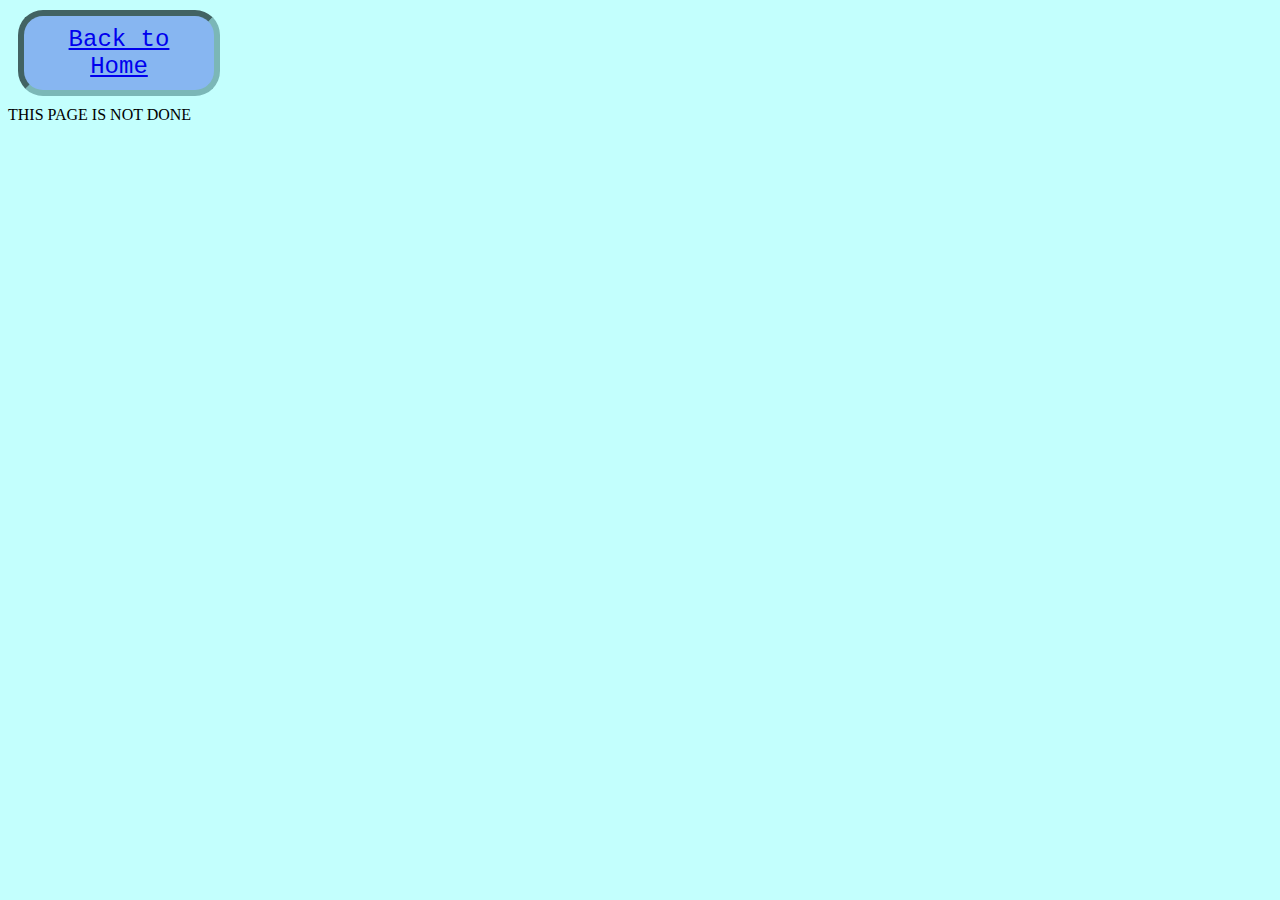
<file: anorexia.html>
<!DOCTYPE html>
<html lang="en">

<head>
    <link rel="stylesheet" href="style.css">
    <meta charset="UTF-8">
    <meta name="viewport" content="width=device-width, initial-scale=1.0">
    <title>Anorexia</title>
</head>

<body class="anorexiabody">
    <div class="homebutton">
        <a href="index.html"> Back to Home </a>
    </div>
    <div class="AnorexiaParagraph".>
   THIS PAGE IS NOT DONE
    </div>
</body>

</html>
</file>
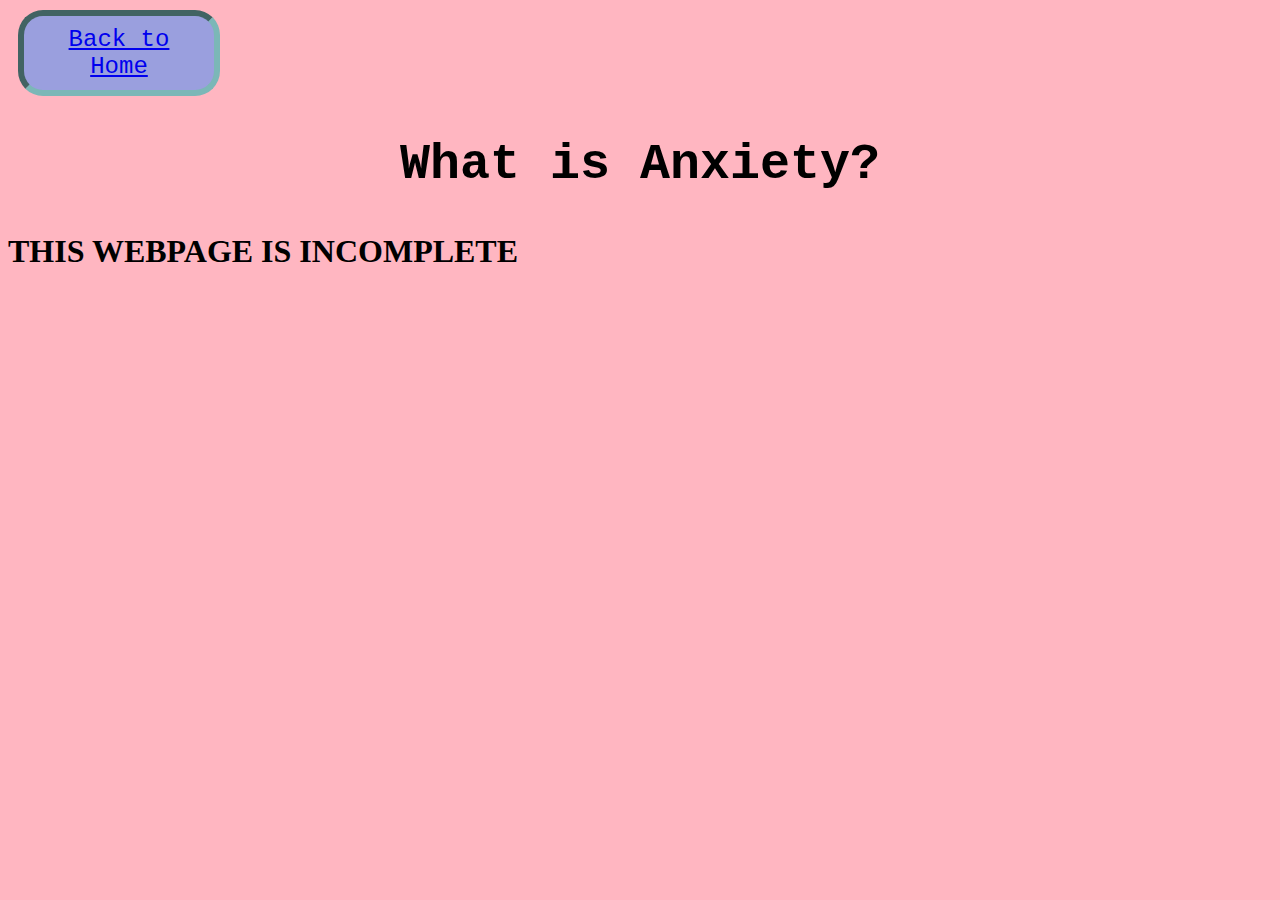
<file: anxiety.html>
<!DOCTYPE html>
<html lang="en">

<head>
    <link rel="stylesheet" href="style.css">
    <meta charset="UTF-8">
    <meta name="viewport" content="width=device-width, initial-scale=1.0">
    <title>Anxiety</title>
</head>

<body class="anxietybody">
    <div class="homebutton">
        <a href="index.html"> Back to Home </a>
    </div>
    <div class="anxietyparagraph">
    <h1 class="anxietyh1"> What is Anxiety? </h1>
    <!-- ADD TEXT -->
     <h1> THIS WEBPAGE IS INCOMPLETE</h1>
    </div>
</body>

</html>
</file>
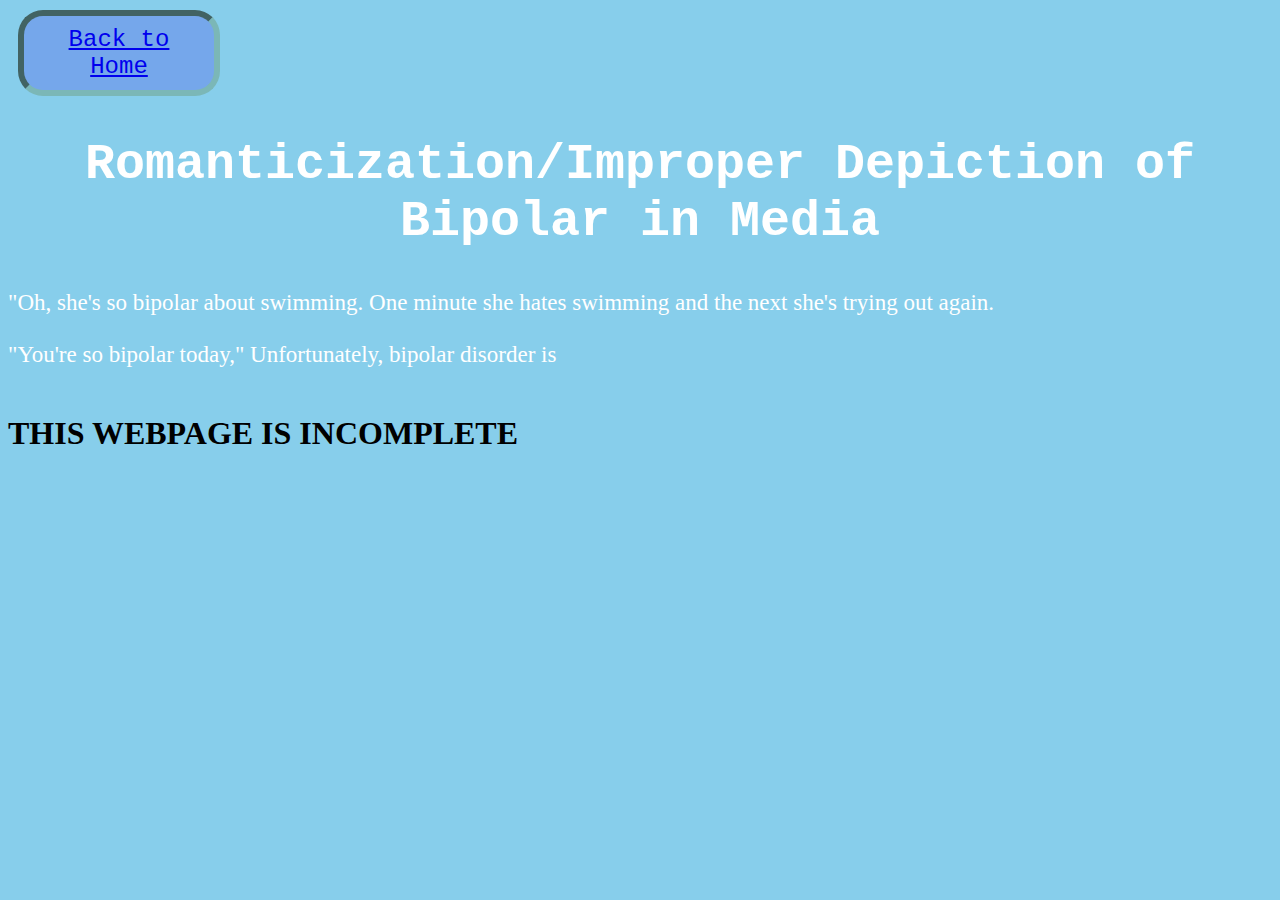
<file: bipolar.html>
<!DOCTYPE html>
<html lang="en">

<head>
    <link rel="stylesheet" href="style.css">
    <meta charset="UTF-8">
    <meta name="viewport" content="width=device-width, initial-scale=1.0">
    <title>Bipolar</title>
</head>

<body class="Bipolarbody"> 
    <div class="homebutton">
        <a href="index.html"> Back to Home </a>
    </div>
    <!-- ADD TEXT -->
    <div class="BipolarParagraph">
    <h1 class="OCDh1">Romanticization/Improper Depiction of Bipolar in Media </h1>
    <bq>"Oh, she's so bipolar about swimming. One minute she hates swimming and the next she's trying out again. </bq> <br> <br> 
    <bq>"You're so bipolar today,"</bq>

    Unfortunately, bipolar disorder is <br><br>
    </div> 
    <h1>THIS WEBPAGE IS INCOMPLETE</h1>
</body> 

</html>
</file>
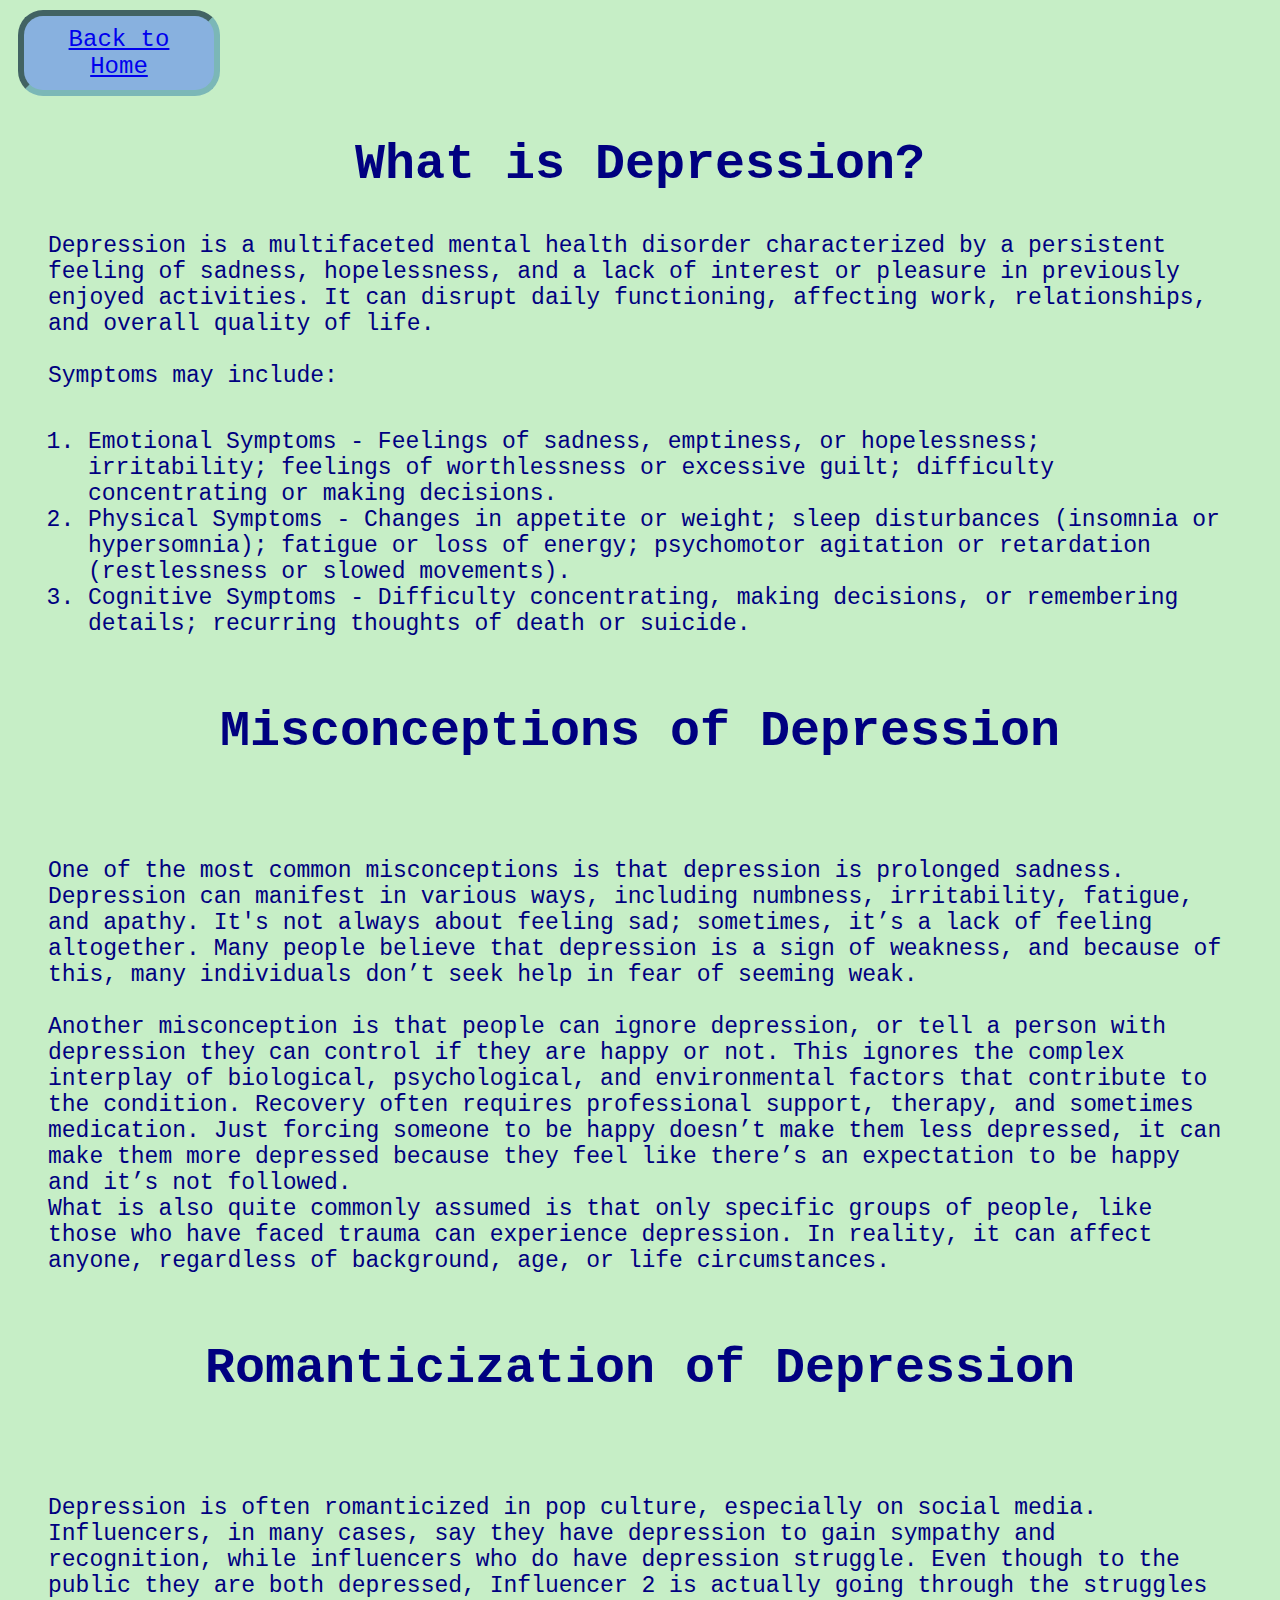
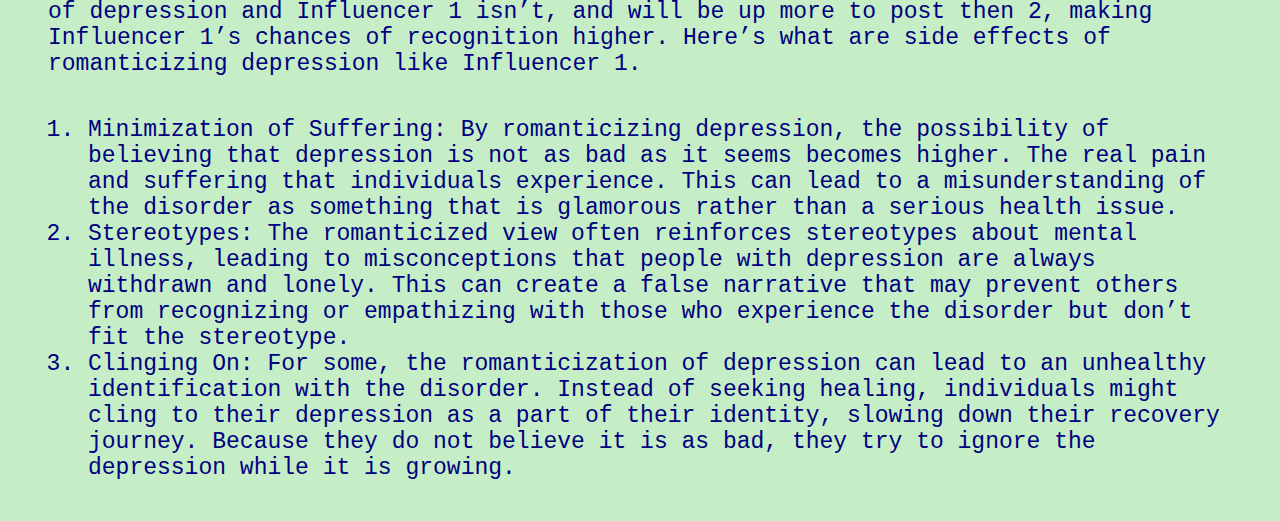
<file: depression.html>
<!DOCTYPE html>
<html lang="en">

<head>
    <link rel="stylesheet" href="style.css">
    <meta charset="UTF-8">
    <meta name="viewport" content="width=device-width, initial-scale=1.0">
    <title>Depression</title>
</head>

<body class="DepressionBody">
    <div class="homebutton">
        <a href="index.html"> Back to Home </a>
    </div>

   <h1 class="Depressionh1">What is Depression?</h1>

    <p class="depressiontext">
        <!-- basic description of depression -->
        Depression is a multifaceted mental health disorder characterized by a persistent feeling of sadness,
        hopelessness,
        and a lack of interest or pleasure in previously enjoyed activities. It can disrupt daily functioning, affecting
        work,
        relationships, and overall quality of life. <br><br> Symptoms may include:<br>
    </p>
    <ol class="depressiontext">
        <!-- symptoms -->
        <li> Emotional Symptoms - Feelings of sadness, emptiness, or hopelessness; irritability; feelings of
            worthlessness or excessive guilt; difficulty concentrating or making decisions.<br></li>
        <li> Physical Symptoms - Changes in appetite or weight; sleep disturbances (insomnia or hypersomnia); fatigue or
            loss of energy; psychomotor agitation or retardation (restlessness or slowed movements).<br></li>
        <li>Cognitive Symptoms - Difficulty concentrating, making decisions, or remembering details; recurring thoughts
            of death or suicide.<br><br></li>
    </ol>
    <h1 class="Depressionh1">Misconceptions of Depression</h1><br>

    <!-- misconceptions:  -->
    <p class="depressiontext">One of the most common misconceptions is that depression is prolonged sadness. Depression
        can manifest in various ways, including numbness, irritability, fatigue, and apathy. It's not always about
        feeling sad; sometimes,
        it’s a lack of feeling altogether. Many people believe that depression is a sign of weakness, and because of
        this, many individuals don’t seek help in fear of seeming weak.<br><br>

        Another misconception is that people can ignore depression, or tell a person with depression they can control if
        they are happy or not.
        This ignores the complex interplay of biological, psychological, and environmental factors that contribute to
        the condition. Recovery often requires professional support, therapy, and sometimes medication.
        Just forcing someone to be happy doesn’t make them less depressed, it can make them more depressed because they
        feel like there’s an expectation to be happy and it’s not followed.<br>

        What is also quite commonly assumed is that only specific groups of people, like those who have faced trauma can
        experience depression.
        In reality, it can affect anyone, regardless of background, age, or life circumstances.<br><br>
    </p>
    <h1 class="Depressionh1">Romanticization of Depression</h1><br>
    <!-- romanticization -->
    <p class="depressiontext">Depression is often romanticized in pop culture, especially on social media. Influencers,
        in many cases, say they have depression to gain sympathy and recognition, while influencers who do have
        depression struggle.
        Even though to the public they are both depressed, Influencer 2 is actually going through the struggles of
        depression and Influencer 1 isn’t, and will be up more to post then 2, making Influencer 1’s chances of
        recognition higher.
        Here’s what are side effects of romanticizing depression like Influencer 1.<br>
    </p>

    <ol class="depressiontext">
        <li> Minimization of Suffering: By romanticizing depression, the possibility of believing that depression is not
            as bad as it seems becomes higher. The real pain and suffering that individuals experience. This can lead to
            a misunderstanding of the disorder as something that is glamorous rather than a serious health issue. </li>
        

        <li> Stereotypes: The romanticized view often reinforces stereotypes about mental illness, leading to
            misconceptions that people with depression are always withdrawn and lonely. This can create a false
            narrative that may prevent others from recognizing or empathizing with those who experience the disorder but
            don’t fit the stereotype.</li>

        <li> Clinging On: For some, the romanticization of depression can lead to an unhealthy identification with the
            disorder. Instead of seeking healing, individuals might cling to their depression as a part of their
            identity, slowing down their recovery journey. Because they do not believe it is as bad, they try to ignore
            the depression while it is growing.</li> 

    </ol>


    
</body>

</html>
</file>
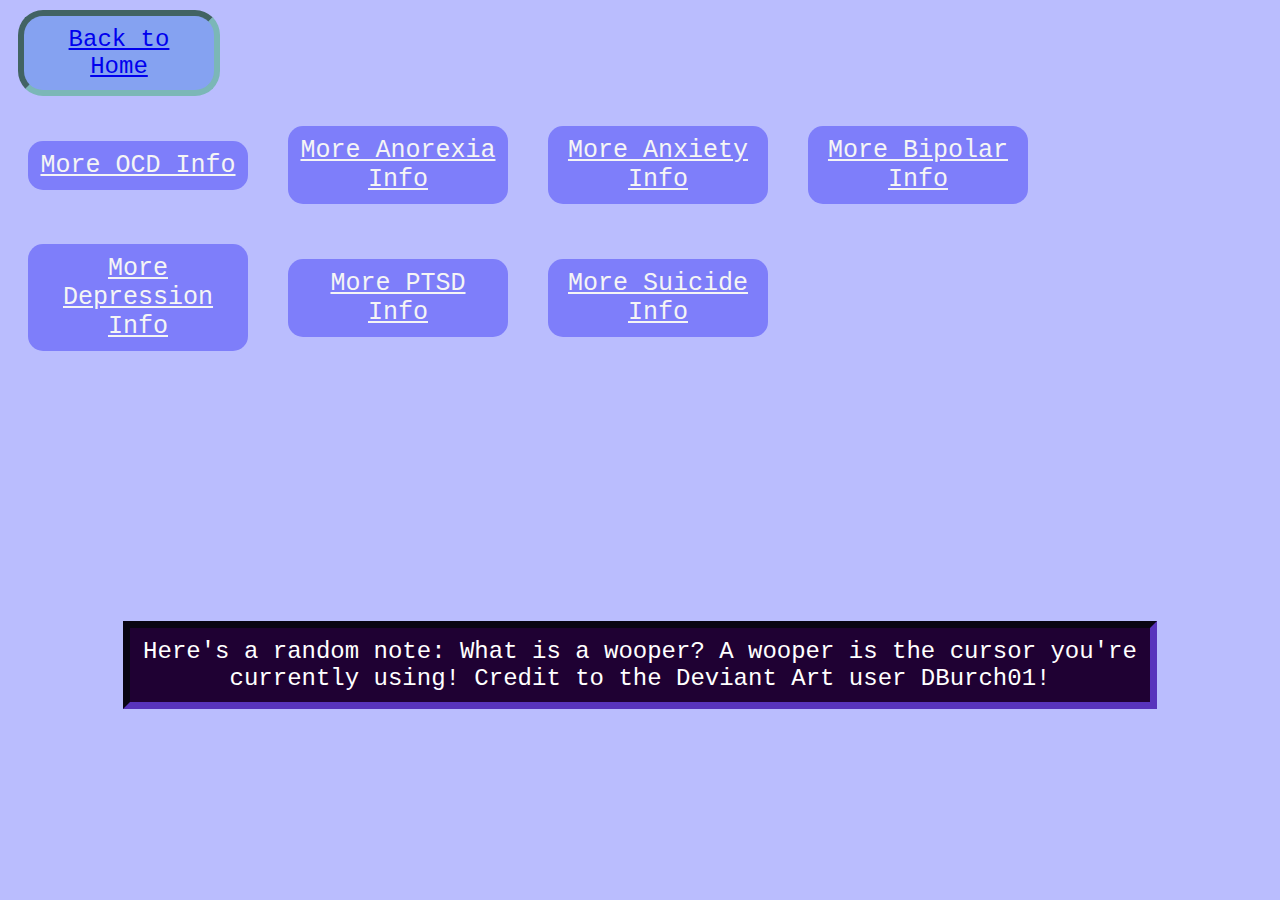
<file: moreinfo.html>
<!DOCTYPE html>
<html lang="en">

<head>
    <link rel="stylesheet" href="style.css">
    <meta charset="UTF-8">
    <meta name="viewport" content="width=device-width, initial-scale=1.0">
    <title>More Info</title>
</head>

<body class="moreinfobody">
    <!-- Link back to home -->
    <div class="homebutton"><a href="index.html"> Back to Home </a>
    </div>
    <div class="moreinfolinks">
        <!-- All links that lead to external sources for more info -->

        <a class="OCDinfo" href="https://tinyurl.com/dslkfj"> More OCD Info </a>
        <a class="anorexiaInfo"
            href="https://www.mayoclinic.org/diseases-conditions/anorexia-nervosa/symptoms-causes/syc-20353591"> More
            Anorexia Info </a>
        <a class="anxietyInfo" href="https://medlineplus.gov/anxiety.html"> More Anxiety Info</a>
        <a class="bipolarInfo" href="https://www.nimh.nih.gov/health/topics/bipolar-disorder"> More Bipolar Info</a>
        <a class="depressionInfo" href="https://www.nimh.nih.gov/health/topics/depression"> More Depression Info</a>
        <a class="PTSDinfo" href="https://www.nimh.nih.gov/health/topics/post-traumatic-stress-disorder-ptsd"> More PTSD
            Info </a>
        <a class="suicideInfo" href="https://www.nimh.nih.gov/health/topics/suicide-prevention"> More Suicide Info</a>
    </div>
    
<div class="woopernotesdiv">
<p class="woopernotes"> 
    Here's a random note: What is a wooper? A wooper is the cursor you're currently using! Credit to the Deviant Art user DBurch01! 
</p>
</div>
    

</body>

</html>
</file>
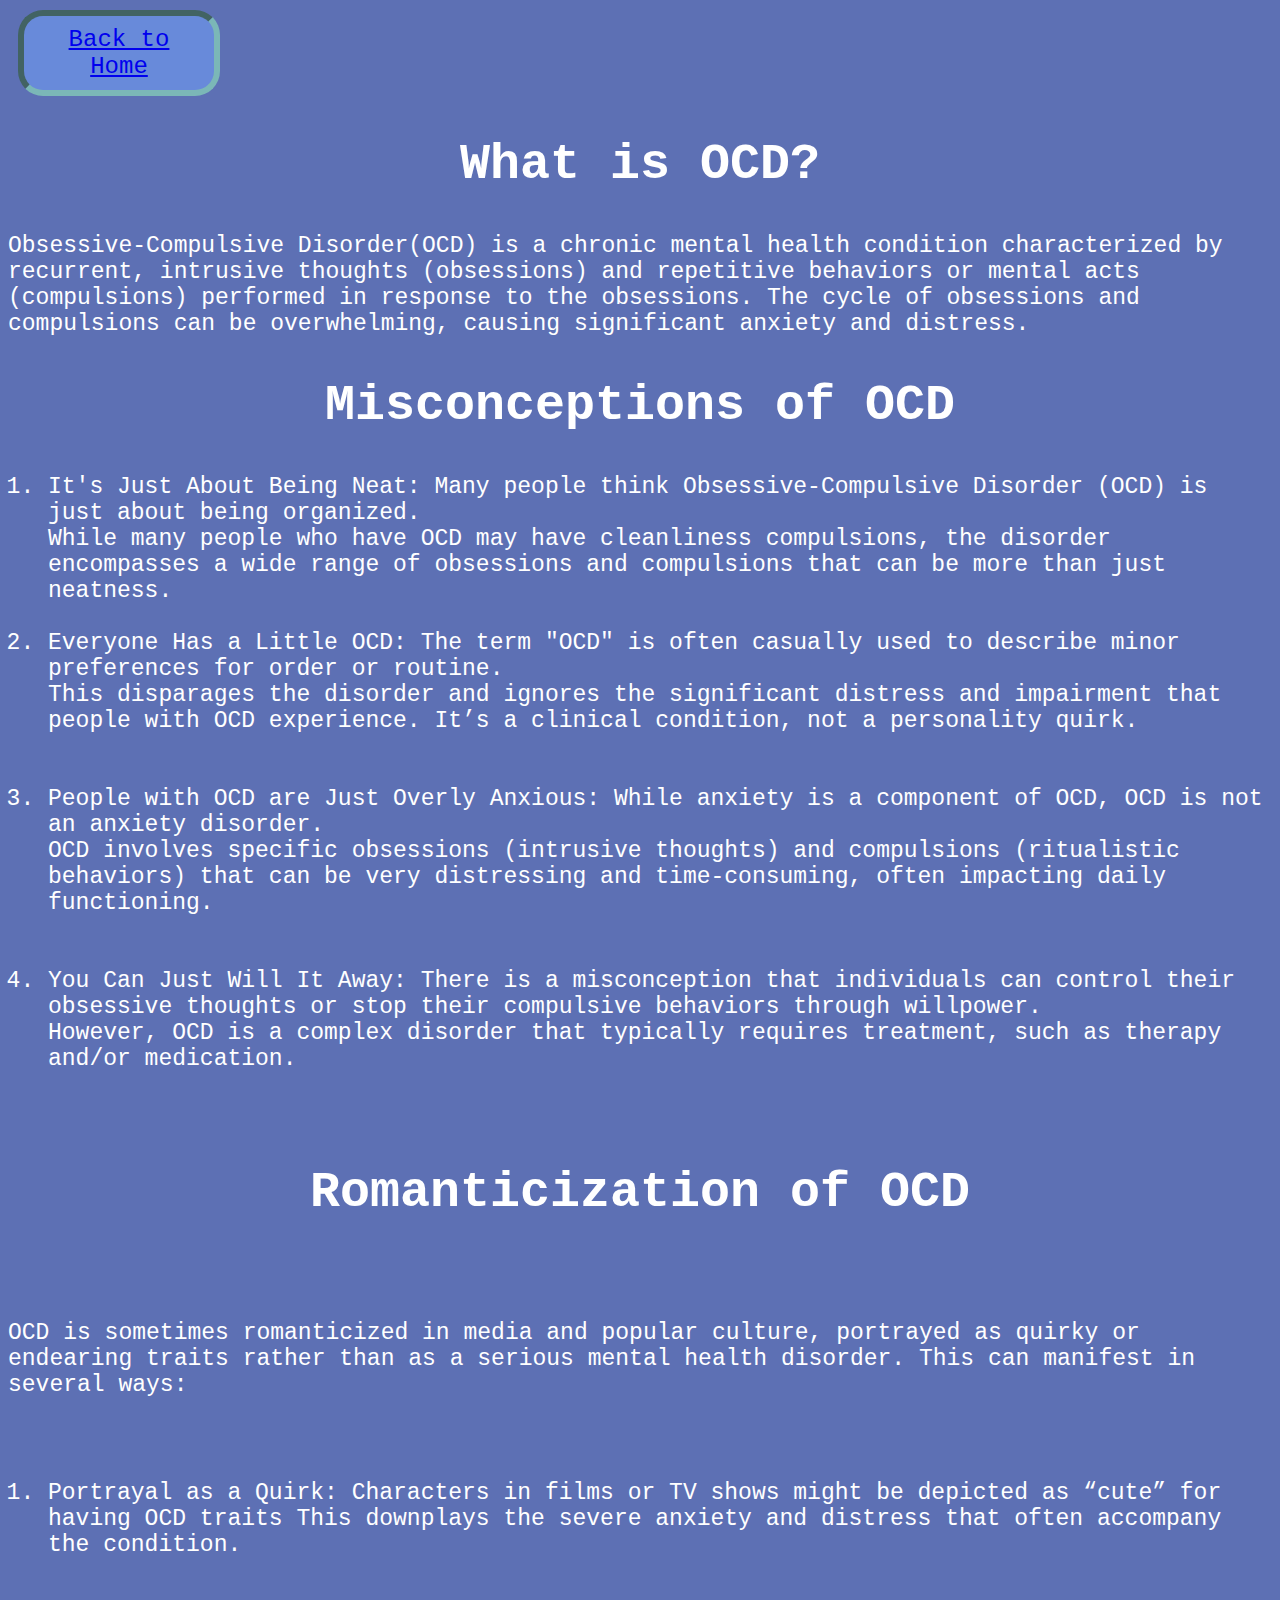
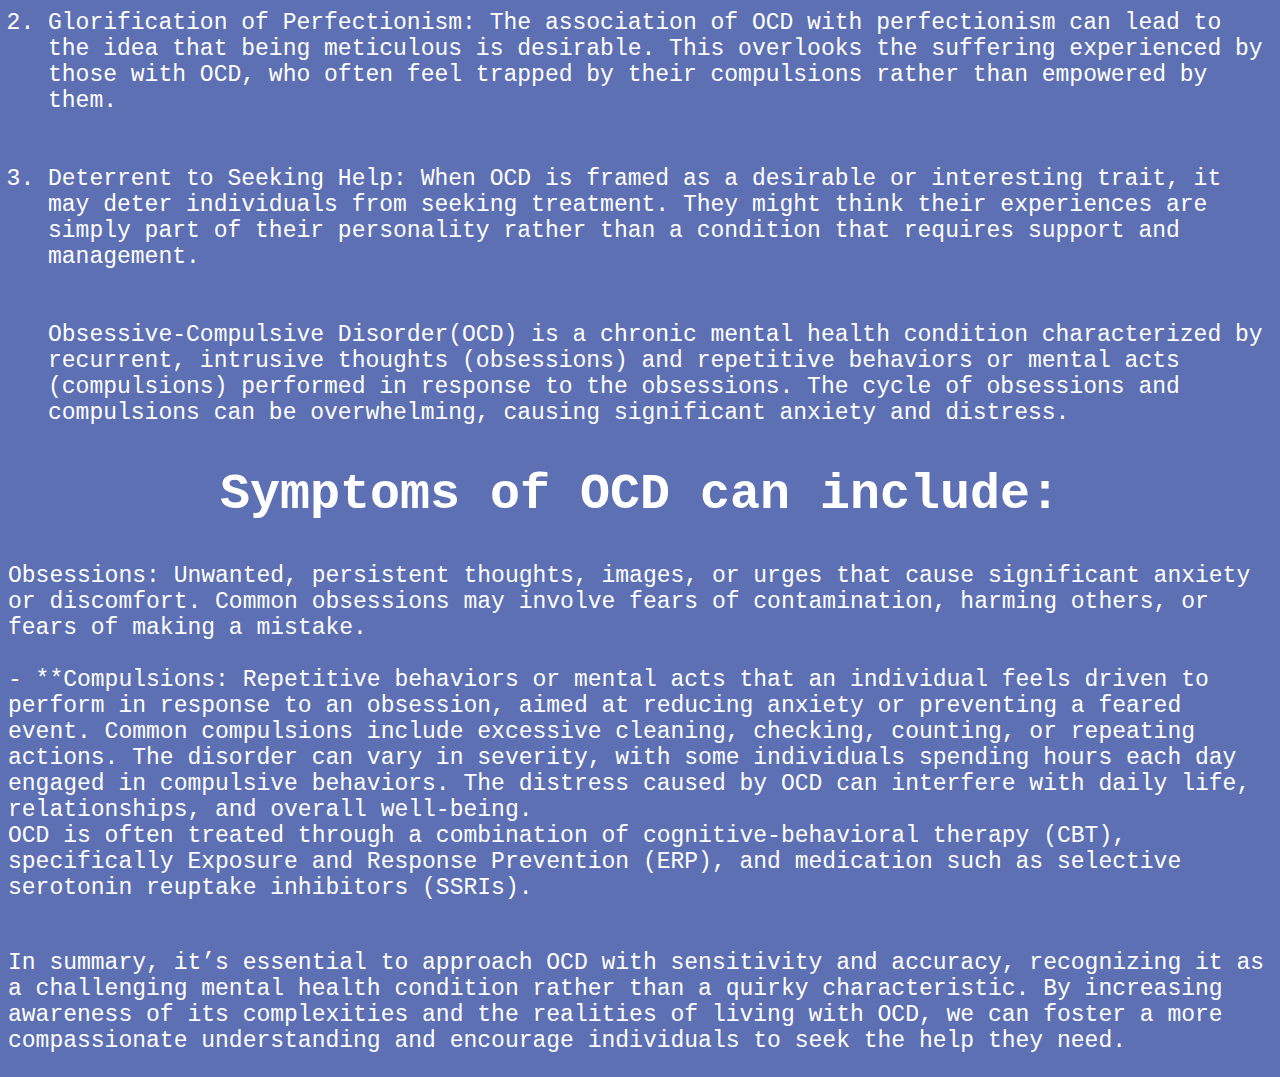
<file: OCD.html>
<!DOCTYPE html>
<html lang="en">

<head>
  <link rel="stylesheet" href="style.css">
  <meta charset="UTF-8">
  <meta name="viewport" content="width=device-width, initial-scale=1.0">
  <title>OCD</title>
</head>

<body class="OCDbody">
  <div class="homebutton">
    <a href="index.html"> Back to Home </a>
  </div>

  <h1 class="OCDh1"> What is OCD?</h1>
  <!-- Text about OCD romanticization -->
  <div class="OCDparagraph">

    <p>Obsessive-Compulsive Disorder(OCD) is a chronic mental health condition characterized by recurrent, intrusive
      thoughts (obsessions) and repetitive behaviors or mental acts (compulsions) performed in response to the
      obsessions. The cycle of obsessions and compulsions can be overwhelming, causing significant anxiety and distress.
    </p>


    <h1 class="OCDh1">Misconceptions of OCD</h1>
    <ol>

      <li> It's Just About Being Neat: Many people think Obsessive-Compulsive Disorder (OCD) is just about being
        organized. <br>
        While many people who have OCD may have cleanliness compulsions, the disorder encompasses a wide range of
        obsessions and compulsions that can be more than just neatness.<br> <br> </li>

      <li> Everyone Has a Little OCD: The term "OCD" is often casually used to describe minor preferences for order or
        routine. <br>
        This disparages the disorder and ignores the significant distress and impairment that people with OCD
        experience. It’s a clinical condition, not a personality quirk.</li><br> <br>

      <li>People with OCD are Just Overly Anxious: While anxiety is a component of OCD, OCD is not an anxiety
        disorder.<br>
        OCD involves specific obsessions (intrusive thoughts) and compulsions (ritualistic behaviors) that can be very
        distressing and time-consuming, often impacting daily functioning.</li> <br> <br>

      <li> You Can Just Will It Away: There is a misconception that individuals can control their obsessive thoughts or
      stop their compulsive behaviors through willpower. <br>
      However, OCD is a complex disorder that typically requires treatment, such as therapy and/or medication. </li>
      <br><br>
    </ol>

    <h1 class="OCDh1">Romanticization of OCD</h1> <br> <br>

    <p>OCD is sometimes romanticized in media and popular culture, portrayed as quirky or endearing traits rather than
      as a serious mental health disorder. This can manifest in several ways:</p> <br> <br>

    <ol>
      <li> Portrayal as a Quirk: Characters in films or TV shows might be depicted as “cute” for having OCD traits This
        downplays the severe anxiety and distress that often accompany the condition.</li> <br> <br>

      <li>Glorification of Perfectionism: The association of OCD with perfectionism can lead to the idea that being
        meticulous is desirable. This overlooks the suffering experienced by those with OCD, who often feel trapped by
        their compulsions rather than empowered by them. </li> <br> <br>

      <li> Deterrent to Seeking Help: When OCD is framed as a desirable or interesting trait, it may deter individuals
        from seeking treatment. They might think their experiences are simply part of their personality rather than a
        condition that requires support and management.</li> <br> <br>
      Obsessive-Compulsive Disorder(OCD) is a chronic mental health condition characterized by recurrent, intrusive
      thoughts (obsessions) and repetitive behaviors or mental acts (compulsions) performed in response to the
      obsessions. The cycle of obsessions and compulsions can be overwhelming, causing significant anxiety and distress.
    </ol>

    <h1 class="OCDh1">Symptoms of OCD can include:</h1>

    <p> Obsessions: Unwanted, persistent thoughts, images, or urges that cause significant anxiety
      or discomfort. Common obsessions may involve fears of contamination, harming others, or fears of making a
      mistake.<br> <br>

      - **Compulsions: Repetitive behaviors or mental acts that an individual feels driven to perform in response to an
      obsession, aimed at reducing anxiety or preventing a feared event. Common compulsions include excessive cleaning,
      checking, counting, or repeating actions.

      The disorder can vary in severity, with some individuals spending hours each day engaged in compulsive behaviors.
      The distress caused by OCD can interfere with daily life, relationships, and overall well-being. <br>

      OCD is often treated through a combination of cognitive-behavioral therapy (CBT), specifically Exposure and
      Response Prevention (ERP), and medication such as selective serotonin reuptake inhibitors (SSRIs).<br> <br>
    </p>
    
    <p>In summary, it’s essential to approach OCD with sensitivity and accuracy, recognizing it
      as
      a challenging mental health condition rather than a quirky characteristic. By increasing awareness of its
      complexities and the realities of living with OCD, we can foster a more compassionate understanding and
      encourage
      individuals to seek the help they need. </p>

  </div>



</body>

</html>
</file>
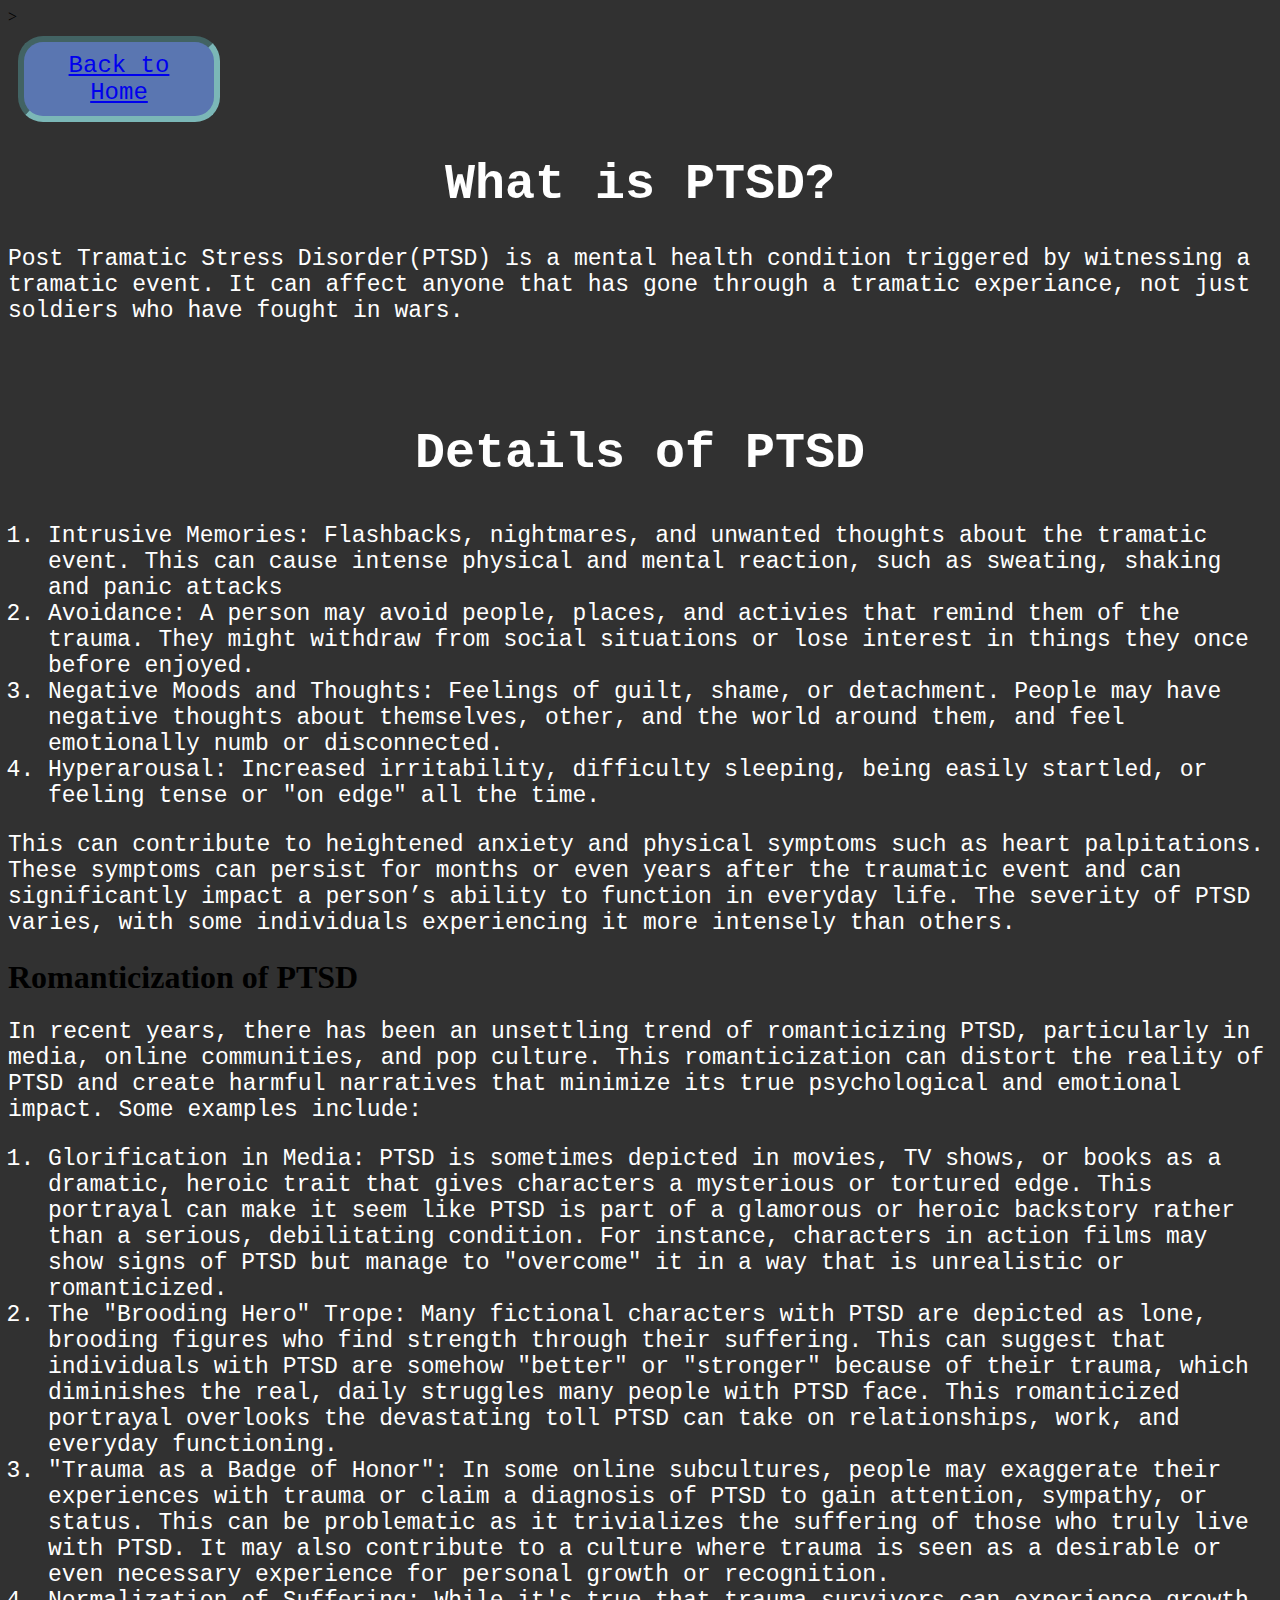
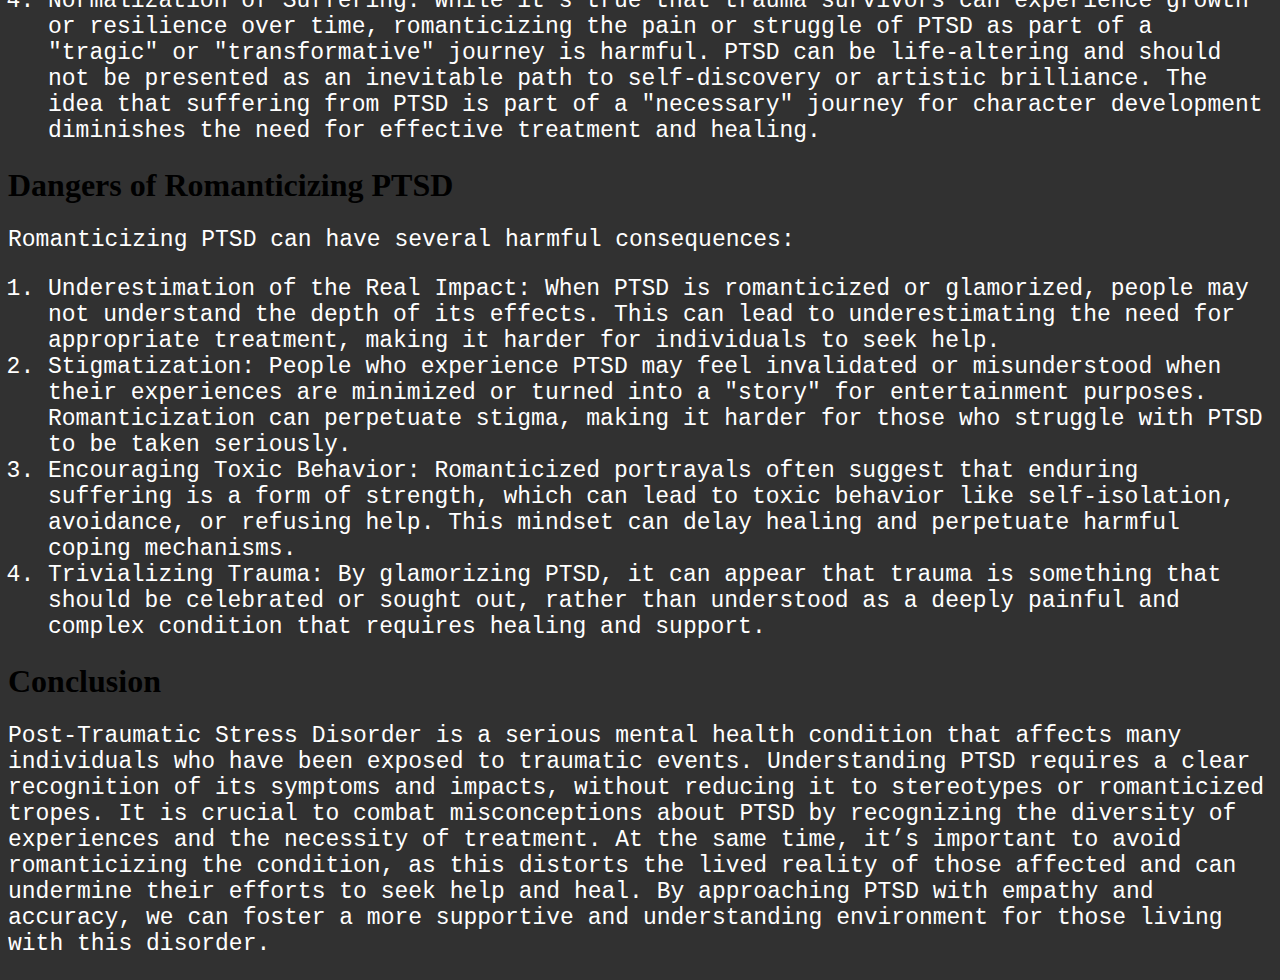
<file: PTSD.html>
<!DOCTYPE html>
<html lang="en">

<head>
    <link rel="stylesheet" href="style.css">
    <meta charset="UTF-8">
    <meta name="viewport" content="width=device-width, initial-scale=1.0">
    <title>PTSD</title>
</head>>

<body>

    <!-- Link back to home -->
    <div class="homebutton">
        <a href="index.html"> Back to Home </a>
    </div>
    <h1 class="PTSDh1">What is PTSD?</h1>
    <div class="PTSDparagraphs">
        <p> Post Tramatic Stress Disorder(PTSD) is a mental health condition triggered by witnessing a tramatic event.
            It
            can affect anyone that has gone through a tramatic experiance, not just soldiers who have fought in wars.
        </p>
        <br><br>
        <h2> Details of PTSD</h2>
        <ol>
            <li>Intrusive Memories: Flashbacks, nightmares, and unwanted thoughts about the tramatic event. This can cause
                intense physical and mental reaction, such as sweating, shaking and panic attacks</li>
            
            <li>Avoidance: A person may avoid people, places, and activies that remind them of the trauma. They might
                withdraw from social situations or lose interest in things they once before enjoyed.</li>
            <li>Negative Moods and Thoughts: Feelings of guilt, shame, or detachment. 
                    People may have negative thoughts about themselves, other, and the world around them, and feel emotionally numb or disconnected.</li>
            <li>Hyperarousal: Increased irritability, difficulty sleeping, being easily startled, or feeling tense or "on edge" all the time.</li>
         </ol>
         <p>This can contribute to heightened anxiety and physical symptoms such as heart palpitations.
                     These symptoms can persist for months or even years after the traumatic event and can significantly impact a person’s ability to function in everyday life.
                     The severity of PTSD varies, with some individuals experiencing it more intensely than others. </p>
            <h1>Romanticization of PTSD</h1>
            <p>In recent years, there has been an unsettling trend of romanticizing PTSD, particularly in media, online communities, and pop culture. This romanticization can distort the reality of PTSD and create harmful narratives that minimize its true psychological and emotional impact. Some examples include:</p>
            <ol>
                <li>Glorification in Media: PTSD is sometimes depicted in movies, TV shows, or books as a dramatic, heroic trait that gives characters a mysterious or tortured edge. This portrayal can make it seem like PTSD is part of a glamorous or heroic backstory rather than a serious, debilitating condition. For instance, characters in action films may show signs of PTSD but manage to "overcome" it in a way that is unrealistic or romanticized.</li>
                <li>The "Brooding Hero" Trope: Many fictional characters with PTSD are depicted as lone, brooding figures who find strength through their suffering. This can suggest that individuals with PTSD are somehow "better" or "stronger" because of their trauma, which diminishes the real, daily struggles many people with PTSD face. This romanticized portrayal overlooks the devastating toll PTSD can take on relationships, work, and everyday functioning.</li>
                <li>"Trauma as a Badge of Honor": In some online subcultures, people may exaggerate their experiences with trauma or claim a diagnosis of PTSD to gain attention, sympathy, or status. This can be problematic as it trivializes the suffering of those who truly live with PTSD. It may also contribute to a culture where trauma is seen as a desirable or even necessary experience for personal growth or recognition.</li>
                <li>Normalization of Suffering: While it's true that trauma survivors can experience growth or resilience over time, romanticizing the pain or struggle of PTSD as part of a "tragic" or "transformative" journey is harmful. PTSD can be life-altering and should not be presented as an inevitable path to self-discovery or artistic brilliance. The idea that suffering from PTSD is part of a "necessary" journey for character development diminishes the need for effective treatment and healing.</li>
            </ol>
            <h1> Dangers of Romanticizing PTSD</h1>
            <p>Romanticizing PTSD can have several harmful consequences:</p>
            <ol>
                <li>Underestimation of the Real Impact: When PTSD is romanticized or glamorized, people may not understand the depth of its effects. This can lead to underestimating the need for appropriate treatment, making it harder for individuals to seek help.</li>
                <li>Stigmatization: People who experience PTSD may feel invalidated or misunderstood when their experiences are minimized or turned into a "story" for entertainment purposes. Romanticization can perpetuate stigma, making it harder for those who struggle with PTSD to be taken seriously.</li>    
                <li>Encouraging Toxic Behavior: Romanticized portrayals often suggest that enduring suffering is a form of strength, which can lead to toxic behavior like self-isolation, avoidance, or refusing help. This mindset can delay healing and perpetuate harmful coping mechanisms.</li>
                <li>Trivializing Trauma: By glamorizing PTSD, it can appear that trauma is something that should be celebrated or sought out, rather than understood as a deeply painful and complex condition that requires healing and support.</li> 
            </ol>
            <h1>Conclusion</h1>
            <p>Post-Traumatic Stress Disorder is a serious mental health condition that affects many individuals who have been exposed to traumatic events. Understanding PTSD requires a clear recognition of its symptoms and impacts, without reducing it to stereotypes or romanticized tropes. It is crucial to combat misconceptions about PTSD by recognizing the diversity of experiences and the necessity of treatment. At the same time, it’s important to avoid romanticizing the condition, as this distorts the lived reality of those affected and can undermine their efforts to seek help and heal. By approaching PTSD with empathy and accuracy, we can foster a more supportive and understanding environment for those living with this disorder.</p>


            



                     

              
                


    </div>
</body>

</html>
</file>
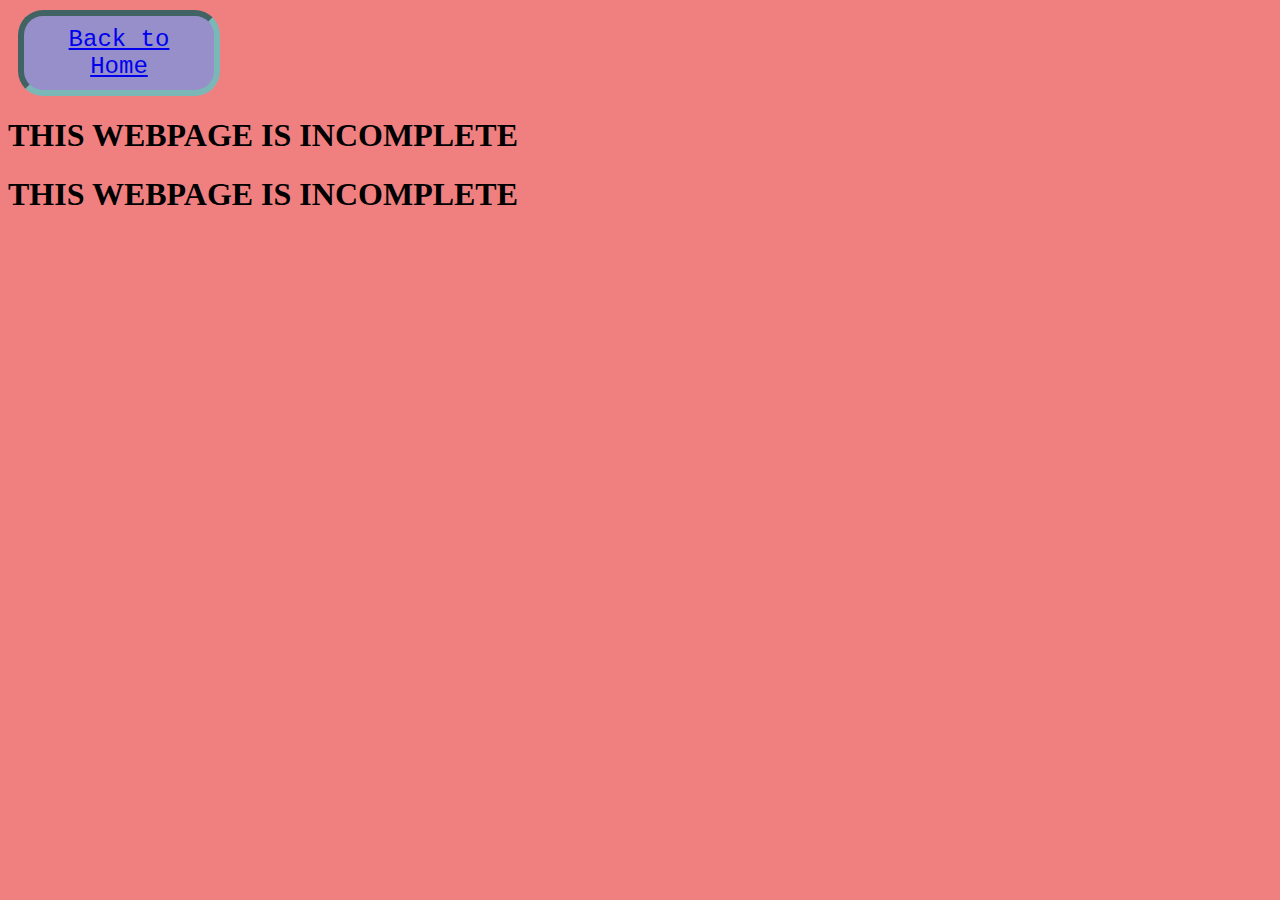
<file: suicide.html>
<!DOCTYPE html>
<html lang="en">

<head>
    <link rel="stylesheet" href="style.css">
    <meta charset="UTF-8">
    <meta name="viewport" content="width=device-width, initial-scale=1.0">
    <title>Suicide</title>
</head>

<body class="suicidebody">
    <div class="homebutton">
        <a href="index.html"> Back to Home </a>
    </div>
    <h1> THIS WEBPAGE IS INCOMPLETE</h1>
    <!-- ADD TEXT -->
     <h1>THIS WEBPAGE IS INCOMPLETE</h1>
</body>

</html>
</file>
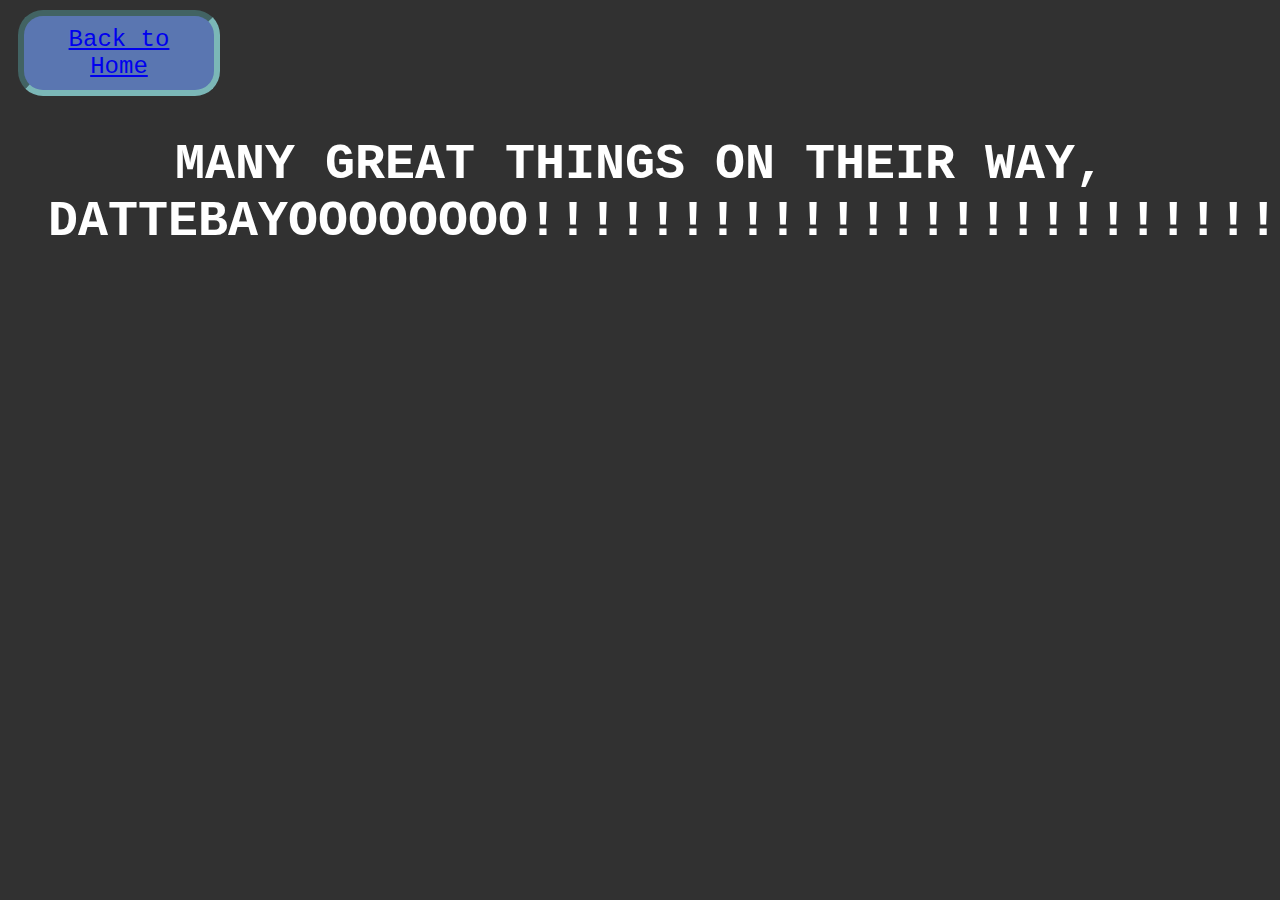
<file: wooper.html>
<!DOCTYPE html>
<html lang="en">
<head>
    <meta charset="UTF-8">
    <link rel="stylesheet" href="style.css">
    <meta name="viewport" content="width=device-width, initial-scale=1.0">
    <title>Wooper</title>
</head>
<body>
    <div class="homebutton"><a href="index.html"> Back to Home </a>
    </div>
    <h1 class="OCDh1"> MANY GREAT THINGS ON THEIR WAY, DATTEBAYOOOOOOOO!!!!!!!!!!!!!!!!!!!!!!!!!!!!!!!!!!!!</h1>
    
</body>
</html>
</file>
<file: style.css>
/* Wooper cursor styling */
html,
.navbar a,
.moreinfolinks a,
.homebutton a {
    cursor: url("wooper-cursor.png"), auto;
}

/* main background page styling */
body {
    background-color: rgb(49, 49, 49);
}

.navbar {
    display: flex;
    justify-content: center;
    flex-wrap: wrap;
    align-content: flex-end;

}

.wooperanime > img {
    transition: all 0.1s;
    opacity: 0;
    width: 55px
}

.wooperanime:hover > img {
    transform: none;
    opacity: 1;
}

.intro {
    color: rgb(6, 64, 80);
    background-color: rgb(156, 195, 255);
    margin: 20px;
    font-family: 'Courier New', Courier, monospace;
    font-size: 20px;
    border-radius: 25px;
    border-width: 7px;
    border-color: black;
    border-style: inset;
    padding: 10px;
}

.maintitle {
    padding: 10px;
    font-family: 'Courier New', Courier, monospace;
    background-color: rgb(123, 183, 183);
    color: rgb(22, 99, 120);
    font-size: 60px;
    border-style: inset;
    border-color: cadetblue;
    border-width: 5px;
    border-radius: 25px;
    text-align: center;
    text-shadow: 3px 3px 3px rgba(12, 119, 122, 0.801);
}

.homebutton {
    /* display: block; */
    background-color: rgba(109, 149, 235, 0.692);
    border-color: rgb(123, 183, 183);
    border-width: 6px;
    border-radius: 25px;
    text-align: center;
    font-size: 30px;
    width: 170px;
    padding: 10px;
    font-size: 24px;
    color: whitesmoke;
    font-family: 'Courier New', Courier, monospace;
    border-style: inset;
    margin: 10px;
}

/* Header for OCD and some other pages */
.OCDh1 {
    text-align: center;
    font-size: 50px;
    color: white;
    font-family: 'Courier New', Courier, monospace;
    margin: 40px;

}

.depressiontext {
    font-size: 12px;
    font-family: 'Courier New', Courier, monospace;
    font-size: 23px;
    margin: 40px;
    color: navy;
}



.anxietyh1 {
    text-align: center;
    font-size: 50px;
    color:white (0, 32, 239);
    font-family: 'Courier New', Courier, monospace;
    margin: 40px;


}

.navbar a {
    background-color: rgba(109, 149, 235, 0.692);
    border-color: rgb(123, 183, 183);
    border-width: 6px;
    border-radius: 25px;
    text-align: center;
    font-size: 25px;
    padding: 10px;
    color: whitesmoke;
    font-family: 'Courier New', Courier, monospace;
    border-style: inset;
    margin: 20px;
    width: 200px;
}

a :link {
    color: white;

}

a :visited {
    color: skyblue;
}

a :hover {
    color: rgb(0, 78, 248);

}

a :active {
    color: rgb(156, 195, 255);
}

.moreinfolinks {
    display: flex;
    flex-direction: row;
    flex-wrap: wrap;
    font-size: 50px;
    align-items: center;
  
}

.moreinfolinks>a {
    text-align: center;
    font-size: 25px;
    padding: 10px;
    color: whitesmoke;
    font-family: 'Courier New', Courier, monospace;
    margin: 20px;
    width: 200px;
    border-radius: 15px;
    background-color: rgb(126, 126, 250);
}


.OCDparagraph>p,
ol {
    font-size: 23px;
    color: white;
    font-family: 'Courier New', Courier, monospace;
    text-align: left;
    border-style: inline;
    border-color: rgb(22, 99, 120);

}

.OCDparagraph>h1 {
    font-size: 50px;
    color: white;
    font-family: 'Courier New', Courier, monospace;
    text-align: center;
}

.OCDbody {
    background-color: rgb(93, 112, 180);
}

.DepressionBody {
    background-color: rgb(198, 238, 198);
}

.moreinfobody {
    background-color: rgb(186, 189, 254);
}

.depressiontext>p,
ol {
    font-size: 23px;
    color: white;
    font-family: 'Courier New', Courier, monospace;
    text-align: left;
    border-style: inline;
    border-color: rgb(22, 99, 120);
}

.PTSDparagraphs>h2 {
    font-size: 50px;
    color: white;
    font-family: 'Courier New', Courier, monospace;
    text-align: center;
}

.PTSDparagraphs>p,
ol {
    font-size: 23px;
    color: white;
    font-family: 'Courier New', Courier, monospace;
    text-align: left;
    border-style: inline;
    border-color: rgb(22, 99, 120);
}

.Bipolarbody {
    background-color: skyblue;
}

.anxietybody {
    background-color: lightpink;
}

.anorexiabody {
    background-color: rgb(195, 255, 253);
}

.suicidebody {
    background-color: lightcoral;
}

.Depressionh1 {
    font-family: 'Courier New', Courier, monospace;
    font-size: 50px;
    margin: 40px;
    color: navy;
    text-align: center;
}

.PTSDh1 {
    color: white;
    font-size: 50px;
    font-family: 'Courier New', Courier, monospace;
    text-align: center;

}

.BipolarParagraph{
    color: white;
    font-size: 23px;
    text-align: left; 

}

.woopernotesdiv{
    display:flex;
    justify-content:center;

}
.woopernotes{
    color: white;
    font-size: 24px;
    text-align: center;
    margin-top: 250px;
    border-color:rgb(49, 29, 104);
    background-color: rgb(31, 1, 51);
    border-width: 7px;
    border-style:inset;
    padding: 10px;
    width: 1000px;
    font-family:'Courier New', Courier, monospace;
}

/* code to make the wooper button work */
/*     
p>img{
    transition: all 0.1s;
    opacity: 0;
}

p:hover>img{
    transform:none;
    opacity: 1;
} */
</file>
